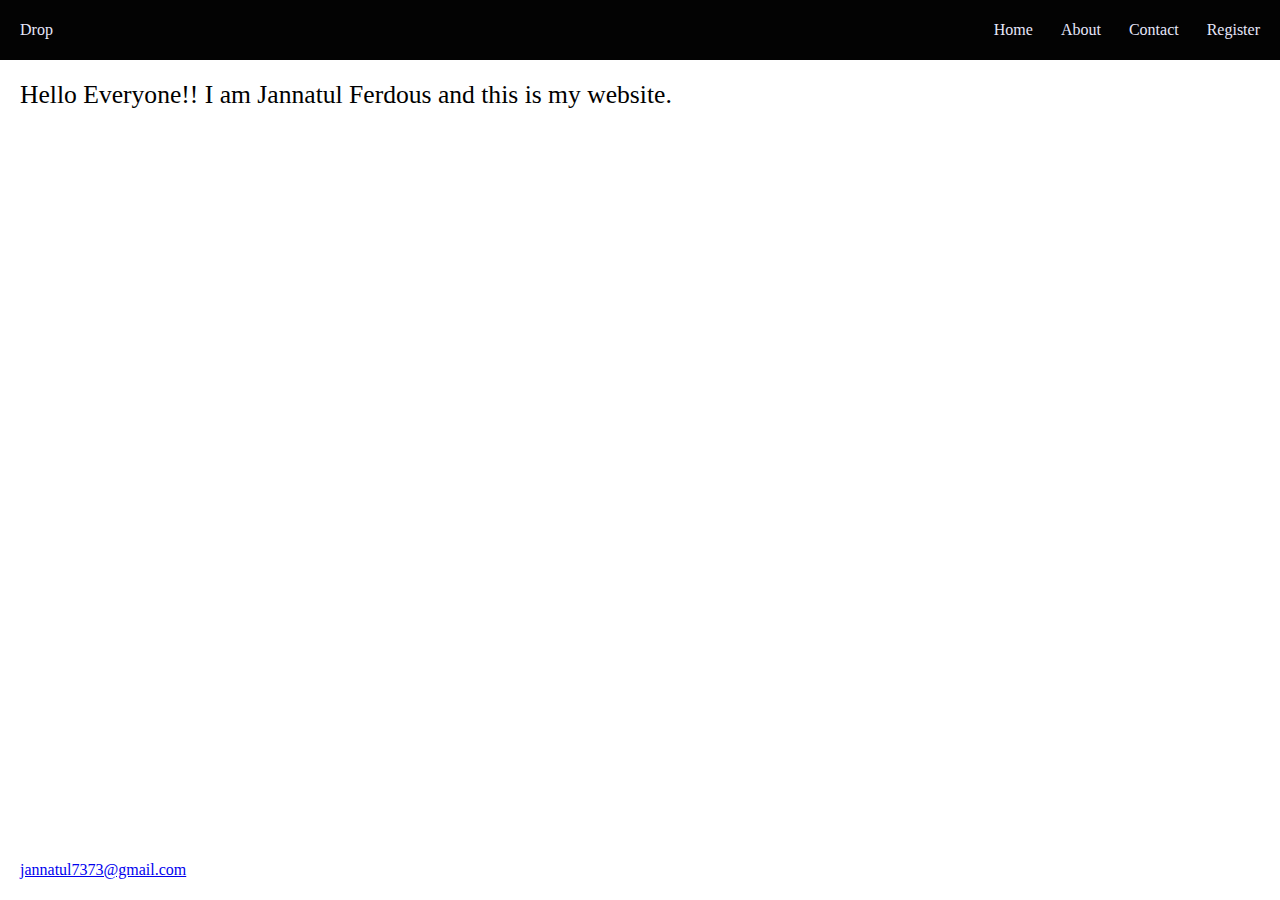
<file: index.html>
<!DOCTYPE html>
<html lang="en">
  <head>
    <meta charset="UTF-8" />
    <meta name="viewport" content="width=device-width, initial-scale=1.0" />
    <title>Jannatul Ferdous</title>
    <link rel="stylesheet" href="styles/main.css" />
  </head>

  <body>
    <header>
      <div class="left-header">
        <a href="drop.html"> Drop </a>
      </div>
      <div class="right-header">
        <a href="index.html"> Home </a>
        <a href="about.html"> About </a>
        <a href="contact.html"> Contact </a>
        <a href="register.html"> Register </a>
      </div>
    </header>

    <main style="font-size: 2vw">
      Hello Everyone!! I am Jannatul Ferdous and this is my website. 
      
    </main>
    <footer>
      <a href=" email:jannatul7373@gmail.com">jannatul7373@gmail.com</a>
    </footer>
  </body>
</html>
</file>
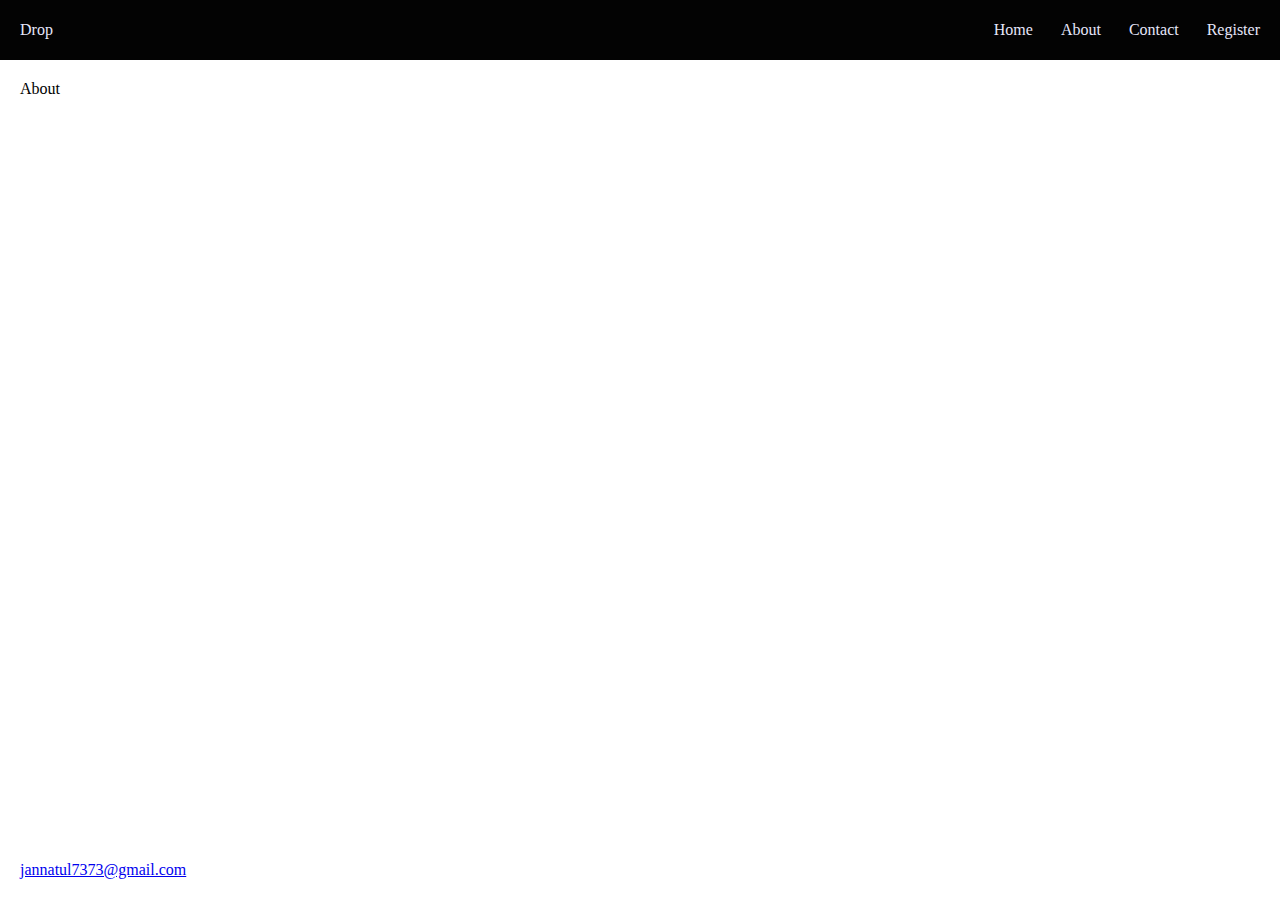
<file: about.html>
<!DOCTYPE html>
<html lang="en">
  <head>
    <meta charset="UTF-8" />
    <meta name="viewport" content="width=device-width, initial-scale=1.0" />
    <title>Jannatul Ferdous</title>
    <link rel="stylesheet" href="styles/main.css" />
  </head>

  <body>
    <header>
      <div class="left-header">
        <a href="drop.html"> Drop </a>
      </div>
      <div class="right-header">
        <a href="index.html"> Home </a>
        <a href="about.html"> About </a>
        <a href="contact.html"> Contact </a>
        <a href="register.html"> Register </a>
      </div>
    </header>

    <main>About</main>
    <footer>
      <a href="email:jannatul7373@gmail.com"> jannatul7373@gmail.com</a>
    </footer>
  </body>
</html>
</file>
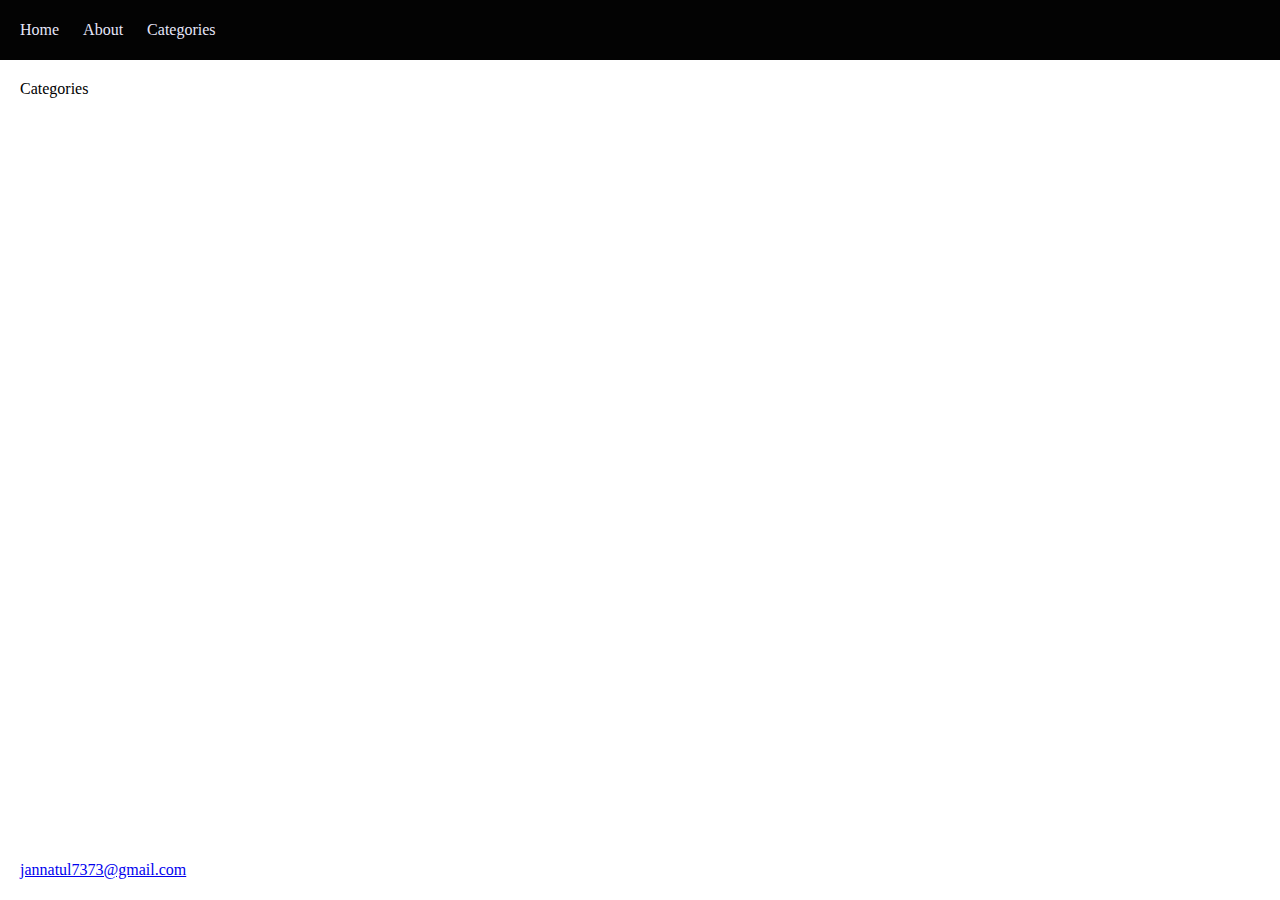
<file: categories.html>
<!DOCTYPE html>
<html lang="en">
  <head>
    <meta charset="UTF-8" />
    <meta name="viewport" content="width=device-width, initial-scale=1.0" />
    <title>Jannatul Ferdous | About</title>
    <link rel="stylesheet" href="styles/main.css" />
  </head>

  <body>
    <header>
      <a href="index.html"> Home </a>
      <a href="about.html"> About </a>
      <a href="categories.html"> Categories </a>
    </header>
    <main>Categories</main>
    <footer>
      <a href="email:jannatul7373@gmail.com">jannatul7373@gmail.com</a>
    </footer>
  </body>
</html>
</file>
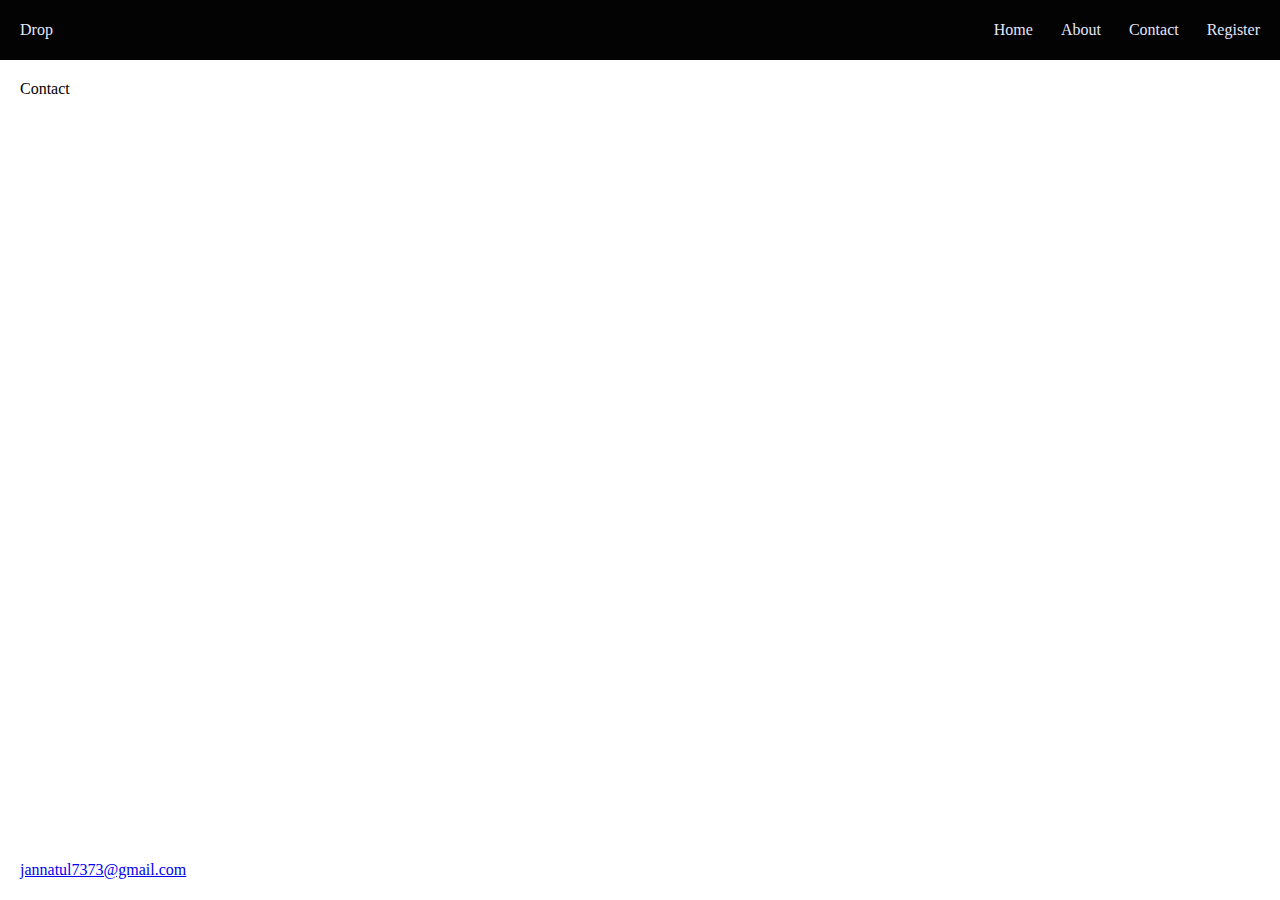
<file: contact.html>
<!DOCTYPE html>
<html lang="en">
  <head>
    <meta charset="UTF-8" />
    <meta name="viewport" content="width=device-width, initial-scale=1.0" />
    <title>Jannatul Ferdous</title>
    <link rel="stylesheet" href="styles/main.css" />
  </head>

  <body>
    <header>
      <div class="left-header">
        <a href="drop.html"> Drop </a>
      </div>
      <div class="right-header">
        <a href="index.html"> Home </a>
        <a href="about.html"> About </a>
        <a href="contact.html"> Contact </a>
        <a href="register.html"> Register </a>
      </div>
    </header>

    <main>Contact</main>
    <footer>
      <a href="email:jannatul7373@gmail.com"> jannatul7373@gmail.com</a>
    </footer>
  </body>
</html>
</file>
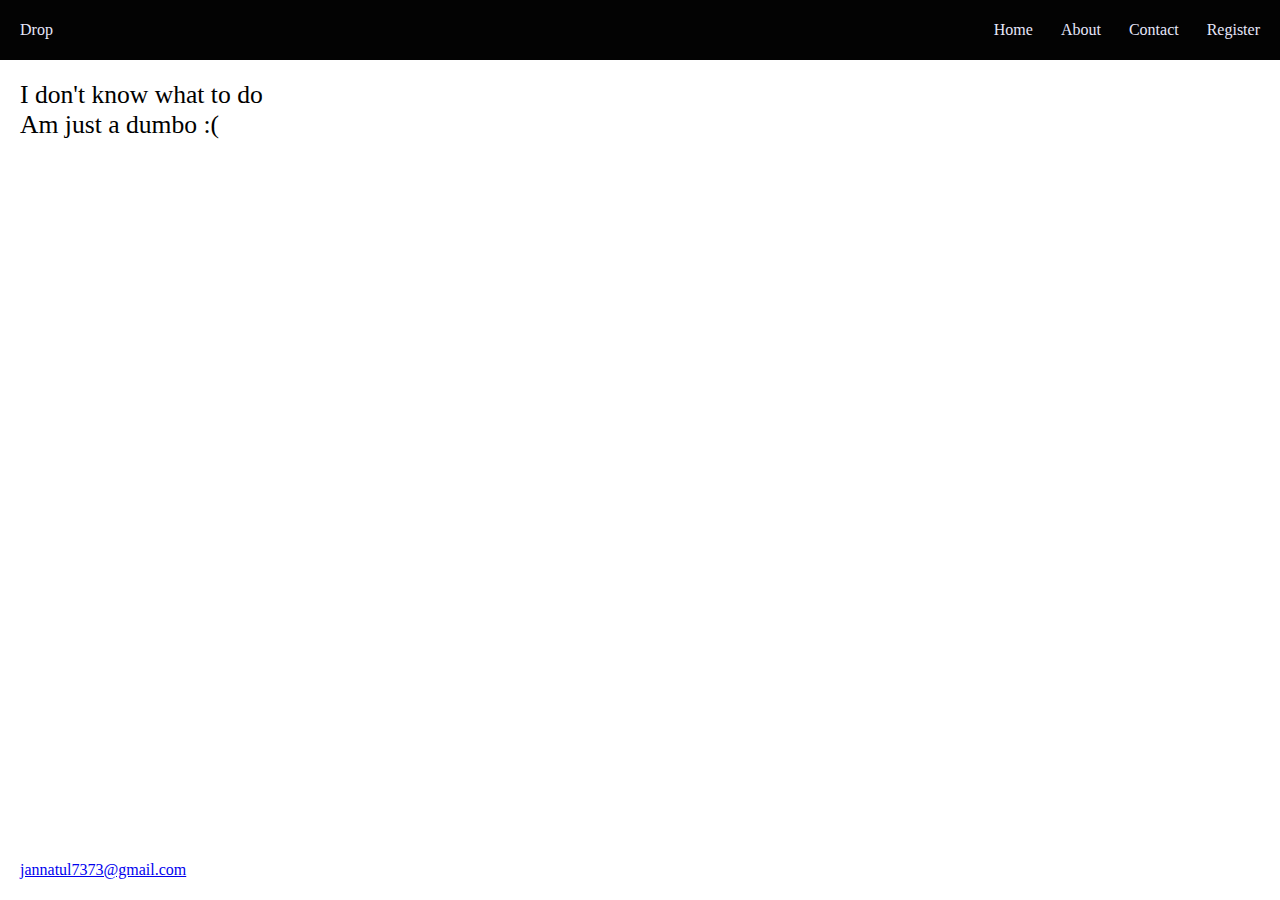
<file: drop.html>
<!DOCTYPE html>
<html lang="en">
  <head>
    <meta charset="UTF-8" />
    <meta name="viewport" content="width=device-width, initial-scale=1.0" />
    <title>Jannatul Ferdous</title>
    <link rel="stylesheet" href="styles/main.css" />
  </head>

  <body>
    <header>
      <div class="left-header">
        <a href="drop.html"> Drop </a>
      </div>
      <div class="right-header">
        <a href="index.html"> Home </a>
        <a href="about.html"> About </a>
        <a href="contact.html"> Contact </a>
        <a href="register.html"> Register </a>
      </div>
    </header>

    <main style="font-size: 2vw">
      I don't know what to do <br />
      Am just a dumbo :(
    </main>
    <footer>
      <a href=" email:jannatul7373@gmail.com">jannatul7373@gmail.com</a>
    </footer>
  </body>
</html>
</file>
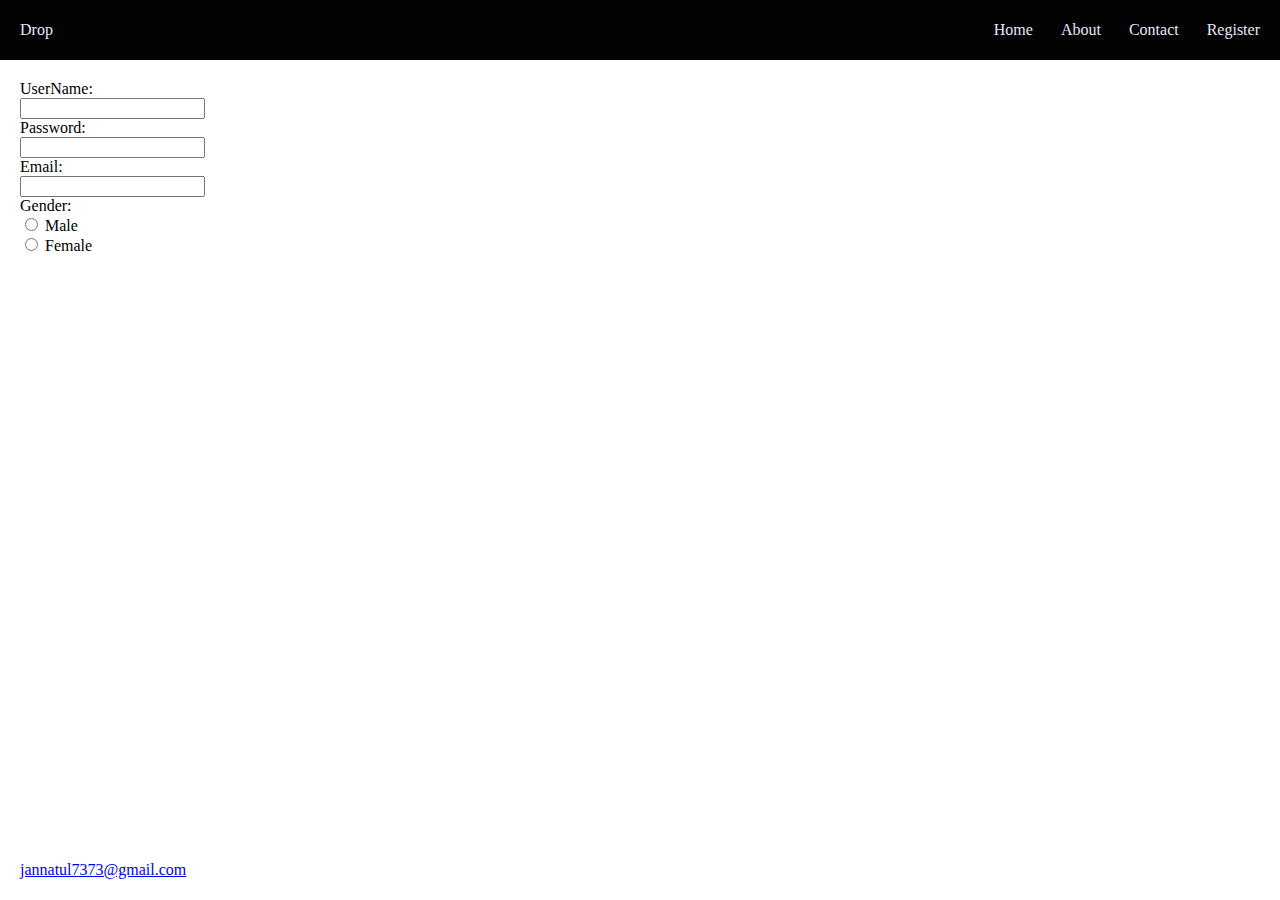
<file: register.html>
<!DOCTYPE html>
<html lang="en">
  <head>
    <meta charset="UTF-8" />
    <meta name="viewport" content="width=device-width, initial-scale=1.0" />
    <title>Jannatul Ferdous</title>
    <link rel="stylesheet" href="styles/main.css" />
  </head>

  <body>
    <header>
      <div class="left-header">
        <a href="drop.html"> Drop </a>
      </div>
      <div class="right-header">
        <a href="index.html"> Home </a>
        <a href="about.html"> About </a>
        <a href="contact.html"> Contact </a>
        <a href="register.html"> Register </a>
      </div>
    </header>

    <main>
      <form action="useraccount.php" method="get">
        <lebel>UserName:</lebel><br />
        <input type="text" /><br />
        <lebel>Password:</lebel> <br />
        <input type="password" /><br>
        <lebel>Email:</lebel> <br />
        <input type="email" /><br>
        <label>Gender:</label> <br>
        <input type="radio" name="gender" value="Male" id="Male"/> Male<br>
        <input type="radio" name="gender" value="Female" id="female"/> Female<br>


      </form>
    </main>

    <footer>
      <a href="email:jannatul7373@gmail.com"> jannatul7373@gmail.com</a>
    </footer>
  </body>
</html>
</file>
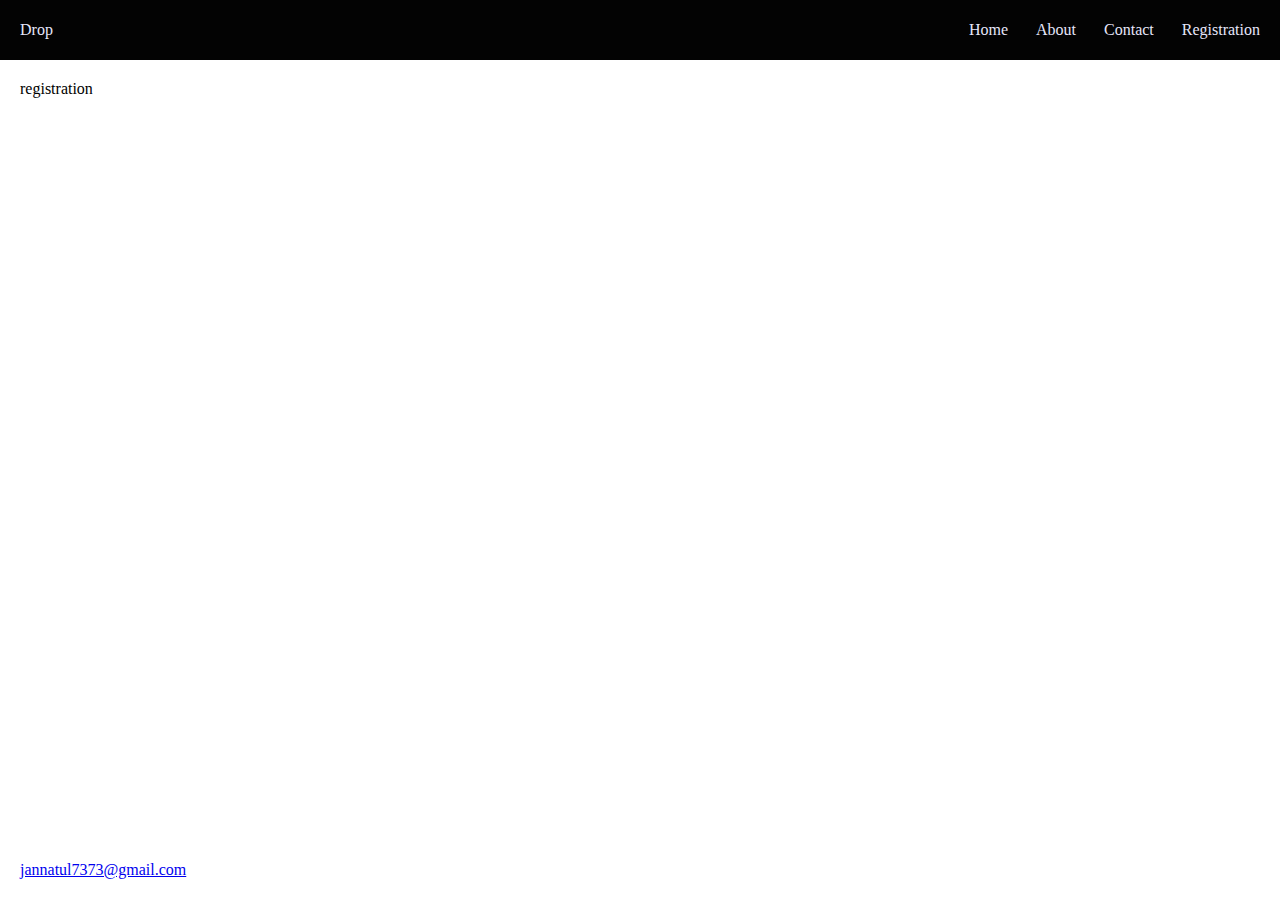
<file: registration.html>
<!DOCTYPE html>
<html lang="en">
  <head>
    <meta charset="UTF-8" />
    <meta name="viewport" content="width=device-width, initial-scale=1.0" />
    <title>Jannatul Ferdous</title>
    <link rel="stylesheet" href="styles/main.css" />
  </head>

  <body>
    <header>
      <div class="left-header">
        <a href="drop.html"> Drop </a>
      </div>
      <div class="right-header">
        <a href="index.html"> Home </a>
        <a href="about.html"> About </a>
        <a href="contact.html"> Contact </a>
        <a href="registration.html"> Registration </a>

      </div>
    </header>

    <main>registration</main>
    <footer>
      <a href="email:jannatul7373@gmail.com">jannatul7373@gmail.com</a>
    </footer>
  </body>
</html>
</file>
<file: styles/main.css>
body {
  background-image: url(https://wallpapercave.com/wp/wp6296843.jpg);
  margin: 0;
  display: flex;
  flex-direction: column;
  height: 100vh;
  background-position: center;
  background-size: cover;
}
body > * {
  padding: 20px;
  background-size: cover;
  background-position: center;
}
header {
  background: rgb(3, 3, 3);
  display: flex;
  font-size: medium;
}
header,
footer {
  line-height: 20px;
}
header a {
  text-decoration: solid;
  color: lavender;
}
header a:not(:last-child) {
  margin-right: 24px;
}
header .left-header {
  margin-right: auto;
}
main {
  flex-grow: 1;
}
.flex-container{
  flex-wrap: wrap;
}
</file>
